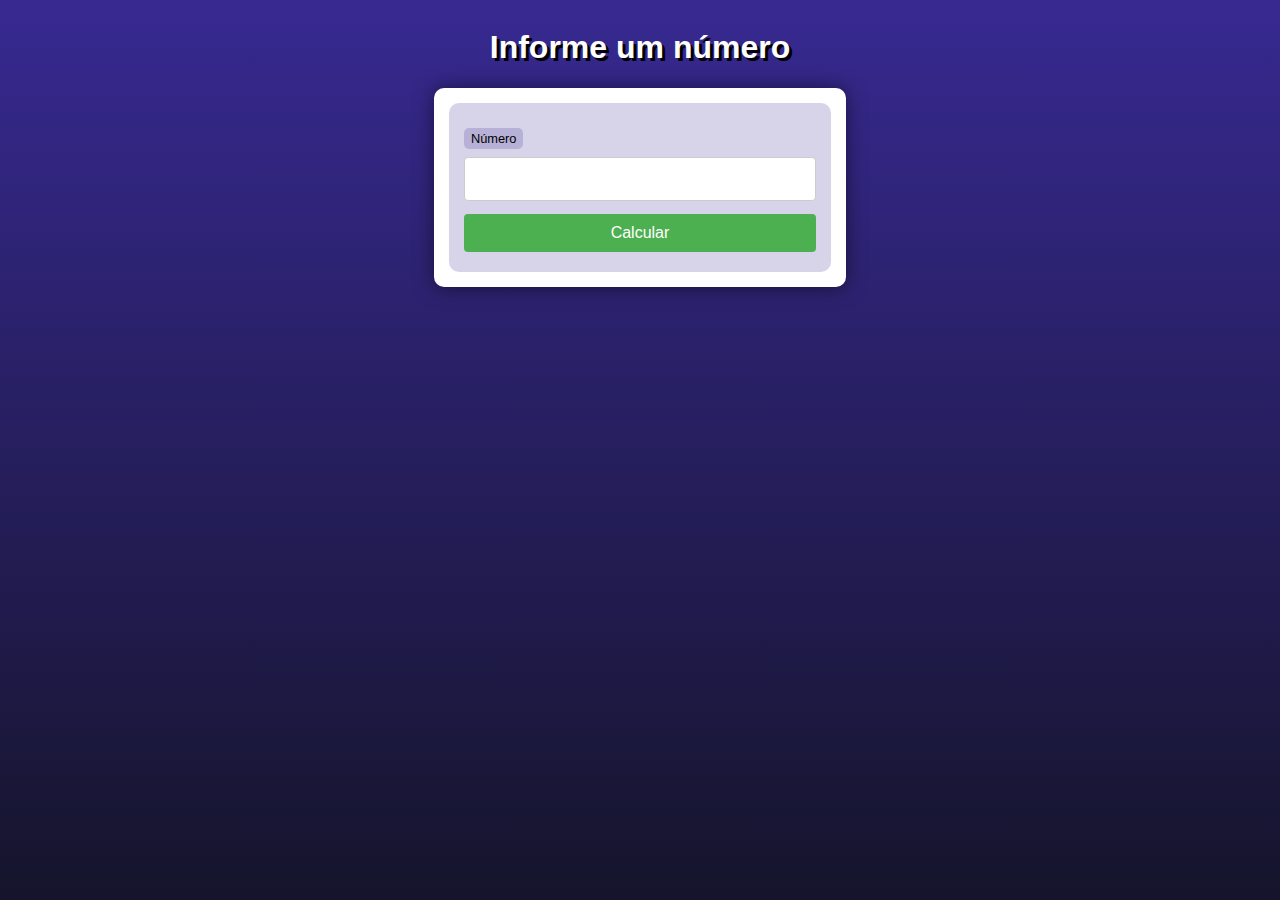
<file: cursophp/desafios/d001/index.html>
<!DOCTYPE html>
<html lang="pt-br">
<head>
    <meta charset="UTF-8">
    <meta name="viewport" content="width=device-width, initial-scale=1.0">
    <title>Desafio PHP</title>
    <link rel="stylesheet" href="style.css">
</head>
<body>
    <header>
        <h1>Informe um número</h1>
    </header>
    <section>
        <form action="d001.php" method="get">
            <label for="numero">Número </label>
            <input type="number" name="numero" id="idnumero">
            <input type="submit" value="Calcular">
        </form>
    </section>
</body>
</html>
</file>
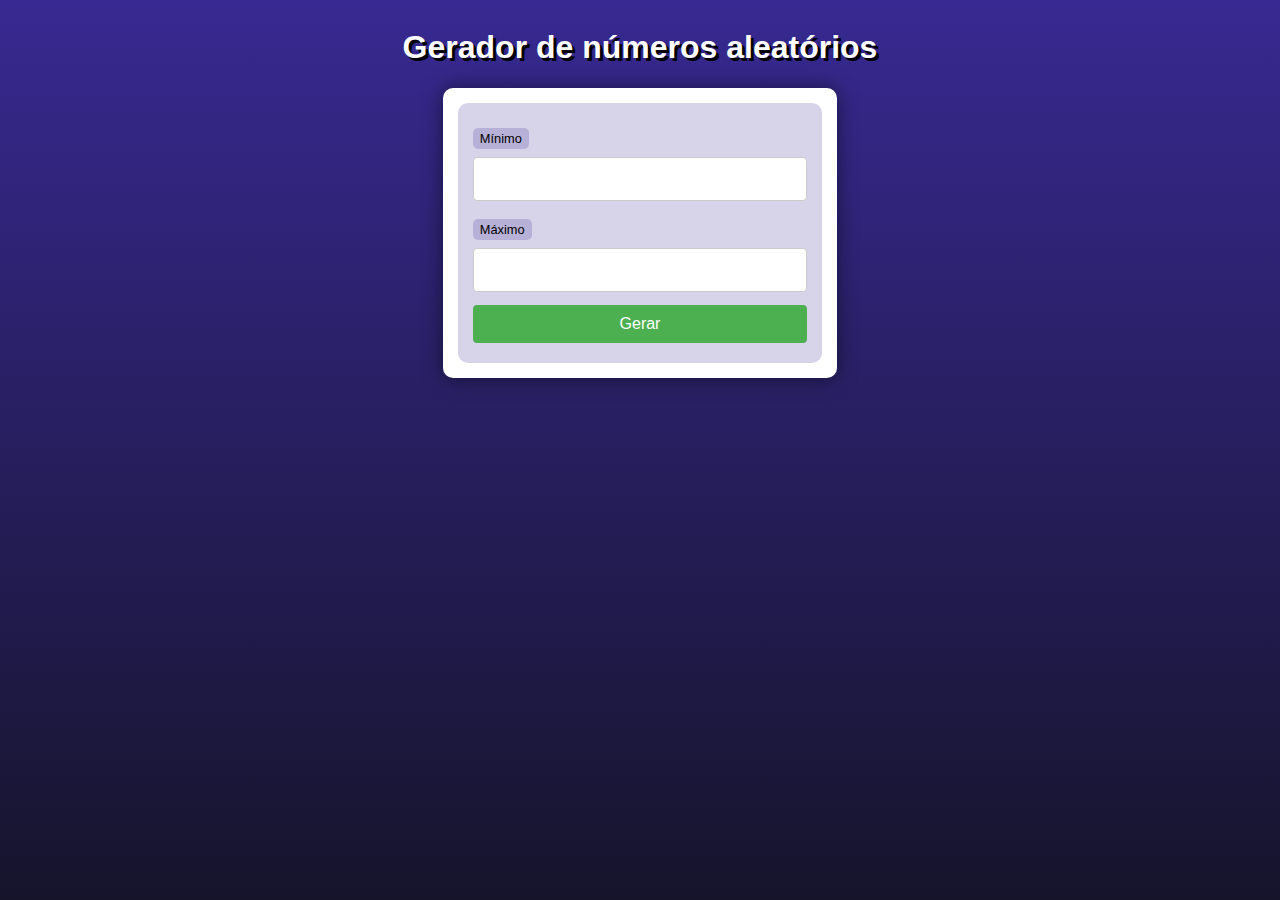
<file: cursophp/desafios/d002/index.html>
<!DOCTYPE html>
<html lang="pt-br">
<head>
    <meta charset="UTF-8">
    <meta name="viewport" content="width=device-width, initial-scale=1.0">
    <title>Desafio PHP</title>
    <link rel="stylesheet" href="style.css">
</head>
<body>
    <header>
        <h1>Gerador de números aleatórios</h1>
    </header>
    <section>
        <form action="resultado.php" method="get">
            <label for="min">Mínimo</label>
            <input type="number" name="min" id="idmin">
            <label for="max">Máximo</label>
            <input type="number" name="max" id="idmax">
            <input type="submit" value="Gerar">
        </form>
    </section>
</body>
</html>
</file>
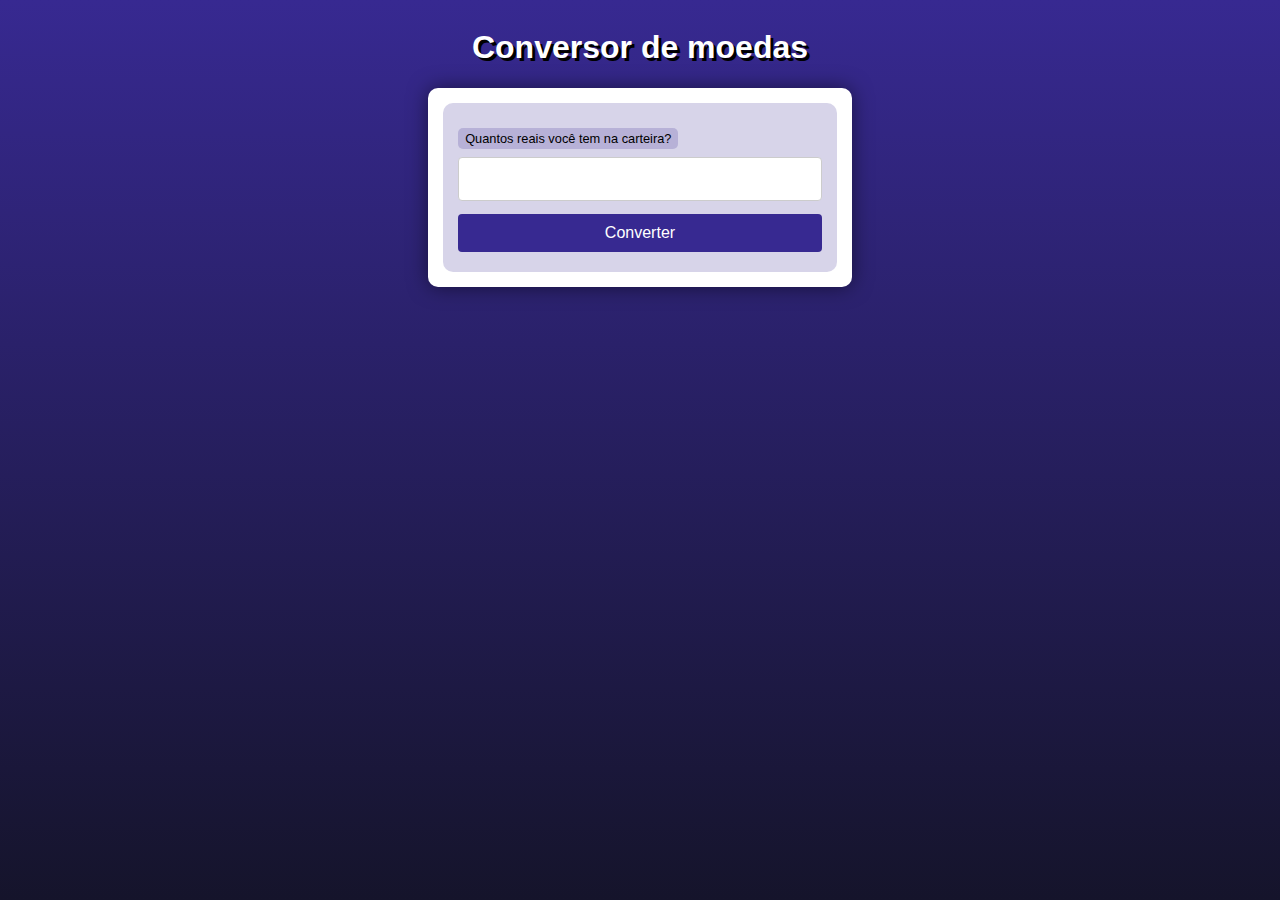
<file: cursophp/desafios/d003/index.html>
<!DOCTYPE html>
<html lang="pt-br">
<head>
    <meta charset="UTF-8">
    <meta name="viewport" content="width=device-width, initial-scale=1.0">
    <title>Desafio PHP</title>
    <link rel="stylesheet" href="style.css">
</head>
<body>
        <header>
            <h1>Conversor de moedas</h1>
        </header>
    <section>
        <form action="conversor.php" method="get">
            <label for="qtdreais">Quantos reais você tem na carteira?</label>
            <input type="number" name="qtdreais" id="idqtdreais" step="0.01">
            <button type="submit">Converter</button>
        </form>
    </section>
</body>
</html>
</file>
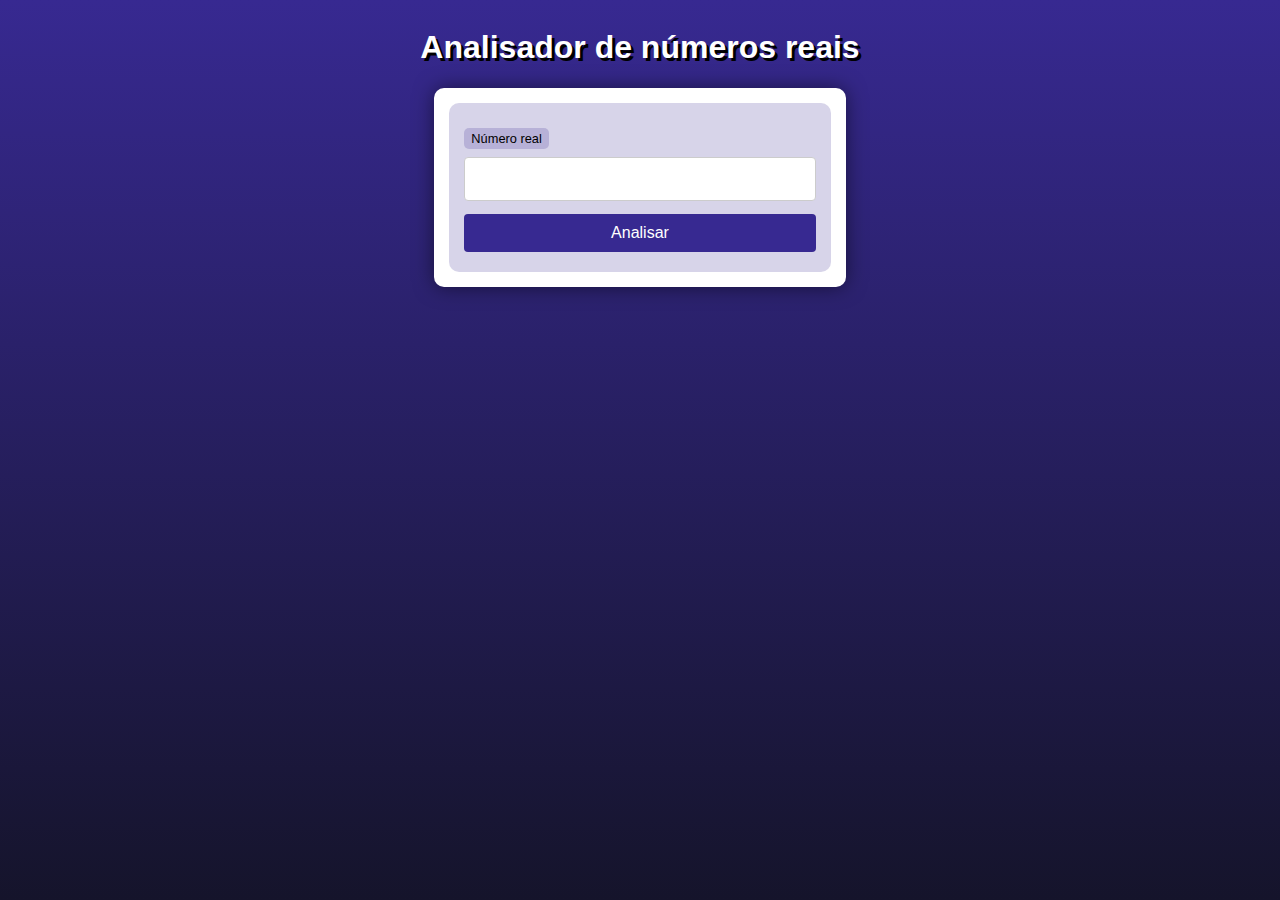
<file: cursophp/desafios/d005/index.html>
<!DOCTYPE html>
<html lang="pt-br">
<head>
    <meta charset="UTF-8">
    <meta name="viewport" content="width=device-width, initial-scale=1.0">
    <title>Desafio PHP</title>
    <link rel="stylesheet" href="style.css">
</head>
<body>
        <header>
            <h1>Analisador de números reais</h1>
        </header>
    <section>
        <form action="analisador.php" method="get">
            <label for="num">Número real</label>
            <input type="number" name="num" id="idnum" step="0.001">
            <button type="submit">Analisar</button>
        </form>
    </section>
</body>
</html>
</file>
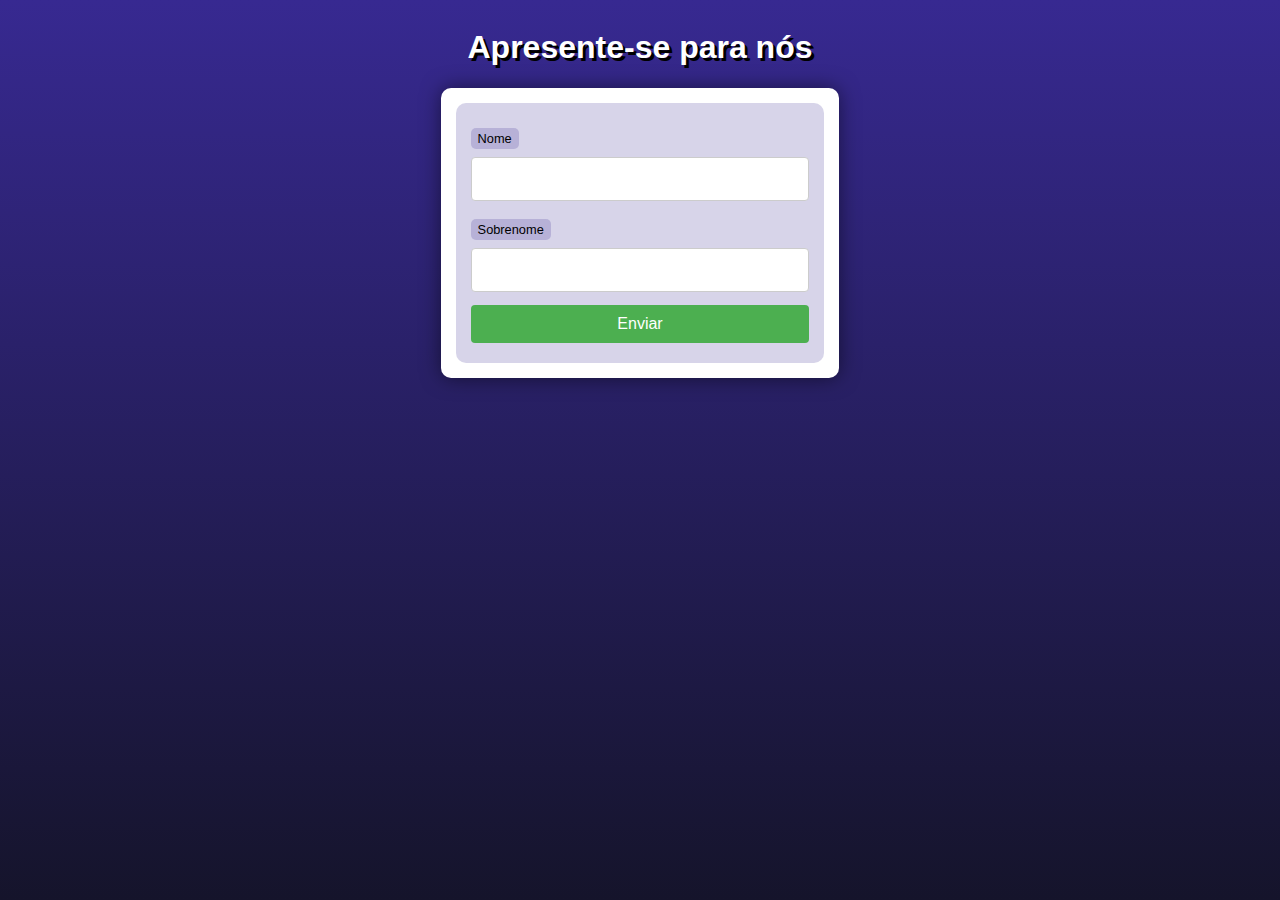
<file: cursophp/exercicios/ex004/index.html>
<!DOCTYPE html>
<html lang="pt-br">
<head>
    <meta charset="UTF-8">
    <meta name="viewport" content="width=device-width, initial-scale=1.0">
    <title>Interação com Formulário</title>
    <link rel="stylesheet" href="style.css">
</head>
<body>
    <header>
        <h1>Apresente-se para nós</h1>
    </header>
    <section>
        <form action="cad.php" method="get">
            <label for="nome">Nome </label>
            <input type="text" name="nome" id="idnome">
            <label for="sobrenome">Sobrenome </label>
            <input type="text" name="sobrenome" id="idsobrenome">
            <input type="submit" value="Enviar">
        </form>
    </section>
</body>
</html>
</file>
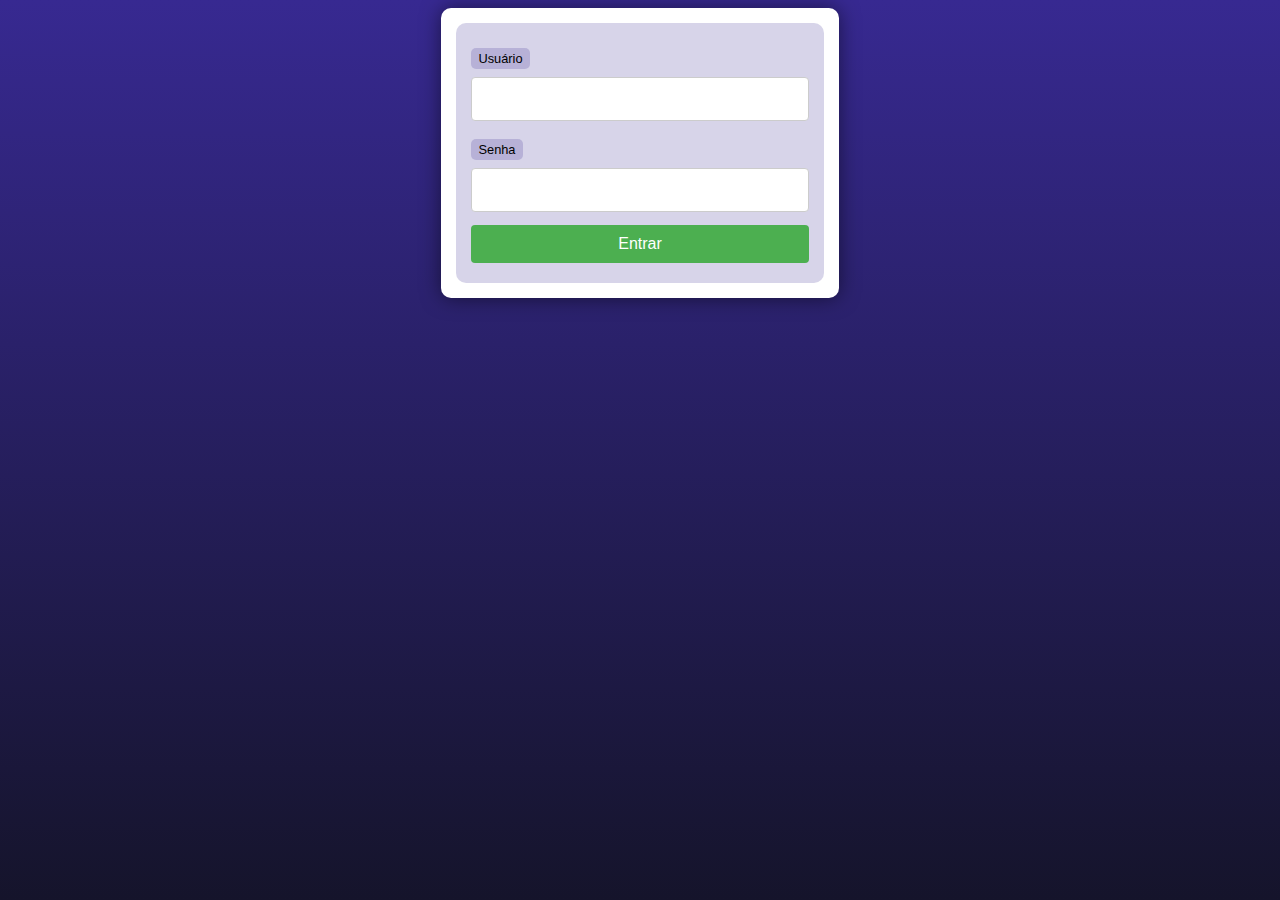
<file: cursophp/exercicios/ex006/form.html>
<!DOCTYPE html>
<html lang="pt-br">
<head>
    <meta charset="UTF-8">
    <meta name="viewport" content="width=device-width, initial-scale=1.0">
    <title>Exercício PHP</title>
    <link rel="stylesheet" href="style.css">
</head>
<body>
    <main>
        <form action="superglobais.php?tipo=aluno&turno=noturno" method="post">
            <label for="usuario">Usuário</label>
            <input type="text" name="usuario" id="idusuaio">
            <label for="senha">Senha</label>
            <input type="password" name="senha" id="idsenha">
            <input type="submit" value="Entrar">
        </form>
    </main>
</body>
</html>
</file>
<file: cursophp/desafios/d001/style.css>
@charset "UTF-8";

* {
    font-family: Verdana, Geneva, Tahoma, sans-serif;
    box-sizing: border-box;
}

/* ELEMENTOS DA INTERFACE */

body {
    background-color: #15142b;
    background-image: linear-gradient(180deg, #372991, #15142b);
    background-repeat: no-repeat;
    background-position: center center;
    background-size: cover;
    background-attachment: fixed;

    display: flex;
    flex-direction: column;
    flex-wrap: nowrap;
    justify-content: center;
    align-items: center;
}

header, main, section, article {
    max-width: 700px;
}

header > h1 {
    color: white;
    text-shadow: 3px 3px 0px black;
}

main, section, article {
    background-color: white;
    padding: 15px;
    margin-bottom: 20px;
    border-radius: 10px;
    box-shadow: 0px 0px 20px rgba(0, 0, 0, 0.502);
}

footer {
    display: block;
    width: 100vw;
    background-color: #291f6c;
    color: white;
    text-align: center;
    margin-top: auto;
    padding: 5px;
}

p {
    text-align: justify;
    line-height: 1.5em;
}

h2, h3, h4 {
    color: #372991;
    margin: 0 0 10px 0;
}

a {
    color: #15142b;
    background-color: rgba(55, 41, 145, 0.1);
    padding: 0 3px;
    font-weight: 600;
    text-decoration: none;
    border-bottom: .5px dotted #372991;
}

a:hover {
    color: #372991;
    border-bottom: 1px solid #372991;
}

/* TABELAS E LISTAS */

table {
    min-width: 400px;
    border-spacing: 0px;
    border: 0.5px solid #372991;
    margin: 10px auto;
}

table th {
    background-color: #372991;
    color: white;
    padding: 5px;
    text-align: left;
}

table td {
    padding: 5px;
}

table tr {
    background-color: rgba(55, 41, 145, 0.05);
}

table tr:nth-child(odd) {
    background-color: rgba(55, 41, 145, 0.3);
}

table.divisao {
    border: 1px solid white;
}

table.divisao td {
    background-color: white;
    padding: 20px;
    text-align: center;
    font-size: 2.5em;
}

table.divisao  tr:nth-child(1) td:nth-child(2) {
    border-bottom: 3px solid black;
    border-left: 3px solid black;
}

table.divisao tr:nth-child(2) td:nth-child(2) {
    border-left: 3px solid black;
}

table.divisao tr:nth-child(2) td:nth-child(1) {
    text-decoration: underline;
}

ul > li::marker {
    color: #372991;
}

/* ELEMENTOS DE FORMULÁRIO */

form {
    background-color: rgba(55, 41, 145, 0.2);
    padding: 15px;
    border-radius: 10px;
    
}

form label {
    display: block;
    width: fit-content;
    font-size: 0.8em;
    font-weight: 100;
    background-color: rgba(55, 41, 145, 0.2);
    padding: 3px 7px;
    margin-top: 10px;
    margin-bottom: 0px;
    border-radius: 5px;
}

input[type=text], [type=number], select, input[type=date], input[type=date], input[type=datetime], input[type=email], input[type=month], input[type=password], input[type=range], input[type=tel], input[type=time], input[type=week] {
    width: 100%;
    padding: 12px 20px;
    font-size: 1em;
    margin: 8px 0;
    display: inline-block;
    border: 1px solid #ccc;
    border-radius: 4px;
    box-sizing: border-box;
}
  
input[type=submit] {
    width: 100%;
    background-color: #4CAF50;
    font-size: 1em;
    color: white;
    padding: 10px 20px;
    margin: 5px 0;
    border: none;
    border-radius: 4px;
    cursor: pointer;
}
  
input[type=submit]:hover {
    background-color: #45a049;
}

input[type=reset] {
    width: 100%;
    background-color: #eb9903;
    font-size: 1em;
    color: white;
    padding: 10px 20px;
    margin: 5px 0;
    border: none;
    border-radius: 4px;
    cursor: pointer;
}

input[type=reset]:hover {
    background-color: #c27013;
}

input[type=button], button {
    width: 100%;
    background-color: #372991;
    font-size: 1em;
    color: white;
    padding: 10px 20px;
    margin: 5px 0;
    border: none;
    border-radius: 4px;
    cursor: pointer;
}

input[type=button]:hover, button:hover {
    background-color: #291f6c;
}

fieldset {
    border: 0.5px dotted #372991;
}

fieldset > legend {
    font-size: 0.8em;
    font-weight: 100;
    background-color: rgba(55, 41, 145, 0.2);
    padding: 3px 7px;
    border-radius: 5px;
}

input[type=radio] + label, input[type=checkbox] + label {
    display: inline-block;
    font-size: 1em;
    background-color: rgba(0, 0, 0, 0);
}
</file>
<file: cursophp/desafios/d002/style.css>
@charset "UTF-8";

* {
    font-family: Verdana, Geneva, Tahoma, sans-serif;
    box-sizing: border-box;
}

/* ELEMENTOS DA INTERFACE */

body {
    background-color: #15142b;
    background-image: linear-gradient(180deg, #372991, #15142b);
    background-repeat: no-repeat;
    background-position: center center;
    background-size: cover;
    background-attachment: fixed;

    display: flex;
    flex-direction: column;
    flex-wrap: nowrap;
    justify-content: center;
    align-items: center;
}

header, main, section, article {
    max-width: 700px;
}

header > h1 {
    color: white;
    text-shadow: 3px 3px 0px black;
}

main, section, article {
    background-color: white;
    padding: 15px;
    margin-bottom: 20px;
    border-radius: 10px;
    box-shadow: 0px 0px 20px rgba(0, 0, 0, 0.502);
}

footer {
    display: block;
    width: 100vw;
    background-color: #291f6c;
    color: white;
    text-align: center;
    margin-top: auto;
    padding: 5px;
}

p {
    text-align: justify;
    line-height: 1.5em;
}

h2, h3, h4 {
    color: #372991;
    margin: 0 0 10px 0;
}

a {
    color: #15142b;
    background-color: rgba(55, 41, 145, 0.1);
    padding: 0 3px;
    font-weight: 600;
    text-decoration: none;
    border-bottom: .5px dotted #372991;
}

a:hover {
    color: #372991;
    border-bottom: 1px solid #372991;
}

/* TABELAS E LISTAS */

table {
    min-width: 400px;
    border-spacing: 0px;
    border: 0.5px solid #372991;
    margin: 10px auto;
}

table th {
    background-color: #372991;
    color: white;
    padding: 5px;
    text-align: left;
}

table td {
    padding: 5px;
}

table tr {
    background-color: rgba(55, 41, 145, 0.05);
}

table tr:nth-child(odd) {
    background-color: rgba(55, 41, 145, 0.3);
}

table.divisao {
    border: 1px solid white;
}

table.divisao td {
    background-color: white;
    padding: 20px;
    text-align: center;
    font-size: 2.5em;
}

table.divisao  tr:nth-child(1) td:nth-child(2) {
    border-bottom: 3px solid black;
    border-left: 3px solid black;
}

table.divisao tr:nth-child(2) td:nth-child(2) {
    border-left: 3px solid black;
}

table.divisao tr:nth-child(2) td:nth-child(1) {
    text-decoration: underline;
}

ul > li::marker {
    color: #372991;
}

/* ELEMENTOS DE FORMULÁRIO */

form {
    background-color: rgba(55, 41, 145, 0.2);
    padding: 15px;
    border-radius: 10px;
    
}

form label {
    display: block;
    width: fit-content;
    font-size: 0.8em;
    font-weight: 100;
    background-color: rgba(55, 41, 145, 0.2);
    padding: 3px 7px;
    margin-top: 10px;
    margin-bottom: 0px;
    border-radius: 5px;
}

input[type=text], [type=number], select, input[type=date], input[type=date], input[type=datetime], input[type=email], input[type=month], input[type=password], input[type=range], input[type=tel], input[type=time], input[type=week] {
    width: 100%;
    padding: 12px 20px;
    font-size: 1em;
    margin: 8px 0;
    display: inline-block;
    border: 1px solid #ccc;
    border-radius: 4px;
    box-sizing: border-box;
}
  
input[type=submit] {
    width: 100%;
    background-color: #4CAF50;
    font-size: 1em;
    color: white;
    padding: 10px 20px;
    margin: 5px 0;
    border: none;
    border-radius: 4px;
    cursor: pointer;
}
  
input[type=submit]:hover {
    background-color: #45a049;
}

input[type=reset] {
    width: 100%;
    background-color: #eb9903;
    font-size: 1em;
    color: white;
    padding: 10px 20px;
    margin: 5px 0;
    border: none;
    border-radius: 4px;
    cursor: pointer;
}

input[type=reset]:hover {
    background-color: #c27013;
}

input[type=button], button {
    width: 100%;
    background-color: #372991;
    font-size: 1em;
    color: white;
    padding: 10px 20px;
    margin: 5px 0;
    border: none;
    border-radius: 4px;
    cursor: pointer;
}

input[type=button]:hover, button:hover {
    background-color: #291f6c;
}

fieldset {
    border: 0.5px dotted #372991;
}

fieldset > legend {
    font-size: 0.8em;
    font-weight: 100;
    background-color: rgba(55, 41, 145, 0.2);
    padding: 3px 7px;
    border-radius: 5px;
}

input[type=radio] + label, input[type=checkbox] + label {
    display: inline-block;
    font-size: 1em;
    background-color: rgba(0, 0, 0, 0);
}
</file>
<file: cursophp/desafios/d003/style.css>
@charset "UTF-8";

* {
    font-family: Verdana, Geneva, Tahoma, sans-serif;
    box-sizing: border-box;
}

/* ELEMENTOS DA INTERFACE */

body {
    background-color: #15142b;
    background-image: linear-gradient(180deg, #372991, #15142b);
    background-repeat: no-repeat;
    background-position: center center;
    background-size: cover;
    background-attachment: fixed;

    display: flex;
    flex-direction: column;
    flex-wrap: nowrap;
    justify-content: center;
    align-items: center;
}

header, main, section, article {
    max-width: 700px;
}

header > h1 {
    color: white;
    text-shadow: 3px 3px 0px black;
}

main, section, article {
    background-color: white;
    padding: 15px;
    margin-bottom: 20px;
    border-radius: 10px;
    box-shadow: 0px 0px 20px rgba(0, 0, 0, 0.502);
}

footer {
    display: block;
    width: 100vw;
    background-color: #291f6c;
    color: white;
    text-align: center;
    margin-top: auto;
    padding: 5px;
}

p {
    text-align: justify;
    line-height: 1.5em;
}

h2, h3, h4 {
    color: #372991;
    margin: 0 0 10px 0;
}

a {
    color: #15142b;
    background-color: rgba(55, 41, 145, 0.1);
    padding: 0 3px;
    font-weight: 600;
    text-decoration: none;
    border-bottom: .5px dotted #372991;
}

a:hover {
    color: #372991;
    border-bottom: 1px solid #372991;
}

/* TABELAS E LISTAS */

table {
    min-width: 400px;
    border-spacing: 0px;
    border: 0.5px solid #372991;
    margin: 10px auto;
}

table th {
    background-color: #372991;
    color: white;
    padding: 5px;
    text-align: left;
}

table td {
    padding: 5px;
}

table tr {
    background-color: rgba(55, 41, 145, 0.05);
}

table tr:nth-child(odd) {
    background-color: rgba(55, 41, 145, 0.3);
}

table.divisao {
    border: 1px solid white;
}

table.divisao td {
    background-color: white;
    padding: 20px;
    text-align: center;
    font-size: 2.5em;
}

table.divisao  tr:nth-child(1) td:nth-child(2) {
    border-bottom: 3px solid black;
    border-left: 3px solid black;
}

table.divisao tr:nth-child(2) td:nth-child(2) {
    border-left: 3px solid black;
}

table.divisao tr:nth-child(2) td:nth-child(1) {
    text-decoration: underline;
}

ul > li::marker {
    color: #372991;
}

/* ELEMENTOS DE FORMULÁRIO */

form {
    background-color: rgba(55, 41, 145, 0.2);
    padding: 15px;
    border-radius: 10px;
    
}

form label {
    display: block;
    width: fit-content;
    font-size: 0.8em;
    font-weight: 100;
    background-color: rgba(55, 41, 145, 0.2);
    padding: 3px 7px;
    margin-top: 10px;
    margin-bottom: 0px;
    border-radius: 5px;
}

input[type=text], [type=number], select, input[type=date], input[type=date], input[type=datetime], input[type=email], input[type=month], input[type=password], input[type=range], input[type=tel], input[type=time], input[type=week] {
    width: 100%;
    padding: 12px 20px;
    font-size: 1em;
    margin: 8px 0;
    display: inline-block;
    border: 1px solid #ccc;
    border-radius: 4px;
    box-sizing: border-box;
}
  
input[type=submit] {
    width: 100%;
    background-color: #4CAF50;
    font-size: 1em;
    color: white;
    padding: 10px 20px;
    margin: 5px 0;
    border: none;
    border-radius: 4px;
    cursor: pointer;
}
  
input[type=submit]:hover {
    background-color: #45a049;
}

input[type=reset] {
    width: 100%;
    background-color: #eb9903;
    font-size: 1em;
    color: white;
    padding: 10px 20px;
    margin: 5px 0;
    border: none;
    border-radius: 4px;
    cursor: pointer;
}

input[type=reset]:hover {
    background-color: #c27013;
}

input[type=button], button {
    width: 100%;
    background-color: #372991;
    font-size: 1em;
    color: white;
    padding: 10px 20px;
    margin: 5px 0;
    border: none;
    border-radius: 4px;
    cursor: pointer;
}

input[type=button]:hover, button:hover {
    background-color: #291f6c;
}

fieldset {
    border: 0.5px dotted #372991;
}

fieldset > legend {
    font-size: 0.8em;
    font-weight: 100;
    background-color: rgba(55, 41, 145, 0.2);
    padding: 3px 7px;
    border-radius: 5px;
}

input[type=radio] + label, input[type=checkbox] + label {
    display: inline-block;
    font-size: 1em;
    background-color: rgba(0, 0, 0, 0);
}
</file>
<file: cursophp/desafios/d005/style.css>
@charset "UTF-8";

* {
    font-family: Verdana, Geneva, Tahoma, sans-serif;
    box-sizing: border-box;
}

/* ELEMENTOS DA INTERFACE */

body {
    background-color: #15142b;
    background-image: linear-gradient(180deg, #372991, #15142b);
    background-repeat: no-repeat;
    background-position: center center;
    background-size: cover;
    background-attachment: fixed;

    display: flex;
    flex-direction: column;
    flex-wrap: nowrap;
    justify-content: center;
    align-items: center;
}

header, main, section, article {
    max-width: 700px;
}

header > h1 {
    color: white;
    text-shadow: 3px 3px 0px black;
}

main, section, article {
    background-color: white;
    padding: 15px;
    margin-bottom: 20px;
    border-radius: 10px;
    box-shadow: 0px 0px 20px rgba(0, 0, 0, 0.502);
}

footer {
    display: block;
    width: 100vw;
    background-color: #291f6c;
    color: white;
    text-align: center;
    margin-top: auto;
    padding: 5px;
}

p {
    text-align: justify;
    line-height: 1.5em;
}

h2, h3, h4 {
    color: #372991;
    margin: 0 0 10px 0;
}

a {
    color: #15142b;
    background-color: rgba(55, 41, 145, 0.1);
    padding: 0 3px;
    font-weight: 600;
    text-decoration: none;
    border-bottom: .5px dotted #372991;
}

a:hover {
    color: #372991;
    border-bottom: 1px solid #372991;
}

/* TABELAS E LISTAS */

table {
    min-width: 400px;
    border-spacing: 0px;
    border: 0.5px solid #372991;
    margin: 10px auto;
}

table th {
    background-color: #372991;
    color: white;
    padding: 5px;
    text-align: left;
}

table td {
    padding: 5px;
}

table tr {
    background-color: rgba(55, 41, 145, 0.05);
}

table tr:nth-child(odd) {
    background-color: rgba(55, 41, 145, 0.3);
}

table.divisao {
    border: 1px solid white;
}

table.divisao td {
    background-color: white;
    padding: 20px;
    text-align: center;
    font-size: 2.5em;
}

table.divisao  tr:nth-child(1) td:nth-child(2) {
    border-bottom: 3px solid black;
    border-left: 3px solid black;
}

table.divisao tr:nth-child(2) td:nth-child(2) {
    border-left: 3px solid black;
}

table.divisao tr:nth-child(2) td:nth-child(1) {
    text-decoration: underline;
}

ul > li::marker {
    color: #372991;
}

/* ELEMENTOS DE FORMULÁRIO */

form {
    background-color: rgba(55, 41, 145, 0.2);
    padding: 15px;
    border-radius: 10px;
    
}

form label {
    display: block;
    width: fit-content;
    font-size: 0.8em;
    font-weight: 100;
    background-color: rgba(55, 41, 145, 0.2);
    padding: 3px 7px;
    margin-top: 10px;
    margin-bottom: 0px;
    border-radius: 5px;
}

input[type=text], [type=number], select, input[type=date], input[type=date], input[type=datetime], input[type=email], input[type=month], input[type=password], input[type=range], input[type=tel], input[type=time], input[type=week] {
    width: 100%;
    padding: 12px 20px;
    font-size: 1em;
    margin: 8px 0;
    display: inline-block;
    border: 1px solid #ccc;
    border-radius: 4px;
    box-sizing: border-box;
}
  
input[type=submit] {
    width: 100%;
    background-color: #4CAF50;
    font-size: 1em;
    color: white;
    padding: 10px 20px;
    margin: 5px 0;
    border: none;
    border-radius: 4px;
    cursor: pointer;
}
  
input[type=submit]:hover {
    background-color: #45a049;
}

input[type=reset] {
    width: 100%;
    background-color: #eb9903;
    font-size: 1em;
    color: white;
    padding: 10px 20px;
    margin: 5px 0;
    border: none;
    border-radius: 4px;
    cursor: pointer;
}

input[type=reset]:hover {
    background-color: #c27013;
}

input[type=button], button {
    width: 100%;
    background-color: #372991;
    font-size: 1em;
    color: white;
    padding: 10px 20px;
    margin: 5px 0;
    border: none;
    border-radius: 4px;
    cursor: pointer;
}

input[type=button]:hover, button:hover {
    background-color: #291f6c;
}

fieldset {
    border: 0.5px dotted #372991;
}

fieldset > legend {
    font-size: 0.8em;
    font-weight: 100;
    background-color: rgba(55, 41, 145, 0.2);
    padding: 3px 7px;
    border-radius: 5px;
}

input[type=radio] + label, input[type=checkbox] + label {
    display: inline-block;
    font-size: 1em;
    background-color: rgba(0, 0, 0, 0);
}
</file>
<file: cursophp/exercicios/ex004/style.css>
@charset "UTF-8";

* {
    font-family: Verdana, Geneva, Tahoma, sans-serif;
    box-sizing: border-box;
}

/* ELEMENTOS DA INTERFACE */

body {
    background-color: #15142b;
    background-image: linear-gradient(180deg, #372991, #15142b);
    background-repeat: no-repeat;
    background-position: center center;
    background-size: cover;
    background-attachment: fixed;

    display: flex;
    flex-direction: column;
    flex-wrap: nowrap;
    justify-content: center;
    align-items: center;
}

header, main, section, article {
    max-width: 700px;
}

header > h1 {
    color: white;
    text-shadow: 3px 3px 0px black;
}

main, section, article {
    background-color: white;
    padding: 15px;
    margin-bottom: 20px;
    border-radius: 10px;
    box-shadow: 0px 0px 20px rgba(0, 0, 0, 0.502);
}

footer {
    display: block;
    width: 100vw;
    background-color: #291f6c;
    color: white;
    text-align: center;
    margin-top: auto;
    padding: 5px;
}

p {
    text-align: justify;
    line-height: 1.5em;
}

h2, h3, h4 {
    color: #372991;
    margin: 0 0 10px 0;
}

a {
    color: #15142b;
    background-color: rgba(55, 41, 145, 0.1);
    padding: 0 3px;
    font-weight: 600;
    text-decoration: none;
    border-bottom: .5px dotted #372991;
}

a:hover {
    color: #372991;
    border-bottom: 1px solid #372991;
}

/* TABELAS E LISTAS */

table {
    min-width: 400px;
    border-spacing: 0px;
    border: 0.5px solid #372991;
    margin: 10px auto;
}

table th {
    background-color: #372991;
    color: white;
    padding: 5px;
    text-align: left;
}

table td {
    padding: 5px;
}

table tr {
    background-color: rgba(55, 41, 145, 0.05);
}

table tr:nth-child(odd) {
    background-color: rgba(55, 41, 145, 0.3);
}

table.divisao {
    border: 1px solid white;
}

table.divisao td {
    background-color: white;
    padding: 20px;
    text-align: center;
    font-size: 2.5em;
}

table.divisao  tr:nth-child(1) td:nth-child(2) {
    border-bottom: 3px solid black;
    border-left: 3px solid black;
}

table.divisao tr:nth-child(2) td:nth-child(2) {
    border-left: 3px solid black;
}

table.divisao tr:nth-child(2) td:nth-child(1) {
    text-decoration: underline;
}

ul > li::marker {
    color: #372991;
}

/* ELEMENTOS DE FORMULÁRIO */

form {
    background-color: rgba(55, 41, 145, 0.2);
    padding: 15px;
    border-radius: 10px;
    
}

form label {
    display: block;
    width: fit-content;
    font-size: 0.8em;
    font-weight: 100;
    background-color: rgba(55, 41, 145, 0.2);
    padding: 3px 7px;
    margin-top: 10px;
    margin-bottom: 0px;
    border-radius: 5px;
}

input[type=text], [type=number], select, input[type=date], input[type=date], input[type=datetime], input[type=email], input[type=month], input[type=password], input[type=range], input[type=tel], input[type=time], input[type=week] {
    width: 100%;
    padding: 12px 20px;
    font-size: 1em;
    margin: 8px 0;
    display: inline-block;
    border: 1px solid #ccc;
    border-radius: 4px;
    box-sizing: border-box;
}
  
input[type=submit] {
    width: 100%;
    background-color: #4CAF50;
    font-size: 1em;
    color: white;
    padding: 10px 20px;
    margin: 5px 0;
    border: none;
    border-radius: 4px;
    cursor: pointer;
}
  
input[type=submit]:hover {
    background-color: #45a049;
}

input[type=reset] {
    width: 100%;
    background-color: #eb9903;
    font-size: 1em;
    color: white;
    padding: 10px 20px;
    margin: 5px 0;
    border: none;
    border-radius: 4px;
    cursor: pointer;
}

input[type=reset]:hover {
    background-color: #c27013;
}

input[type=button], button {
    width: 100%;
    background-color: #372991;
    font-size: 1em;
    color: white;
    padding: 10px 20px;
    margin: 5px 0;
    border: none;
    border-radius: 4px;
    cursor: pointer;
}

input[type=button]:hover, button:hover {
    background-color: #291f6c;
}

fieldset {
    border: 0.5px dotted #372991;
}

fieldset > legend {
    font-size: 0.8em;
    font-weight: 100;
    background-color: rgba(55, 41, 145, 0.2);
    padding: 3px 7px;
    border-radius: 5px;
}

input[type=radio] + label, input[type=checkbox] + label {
    display: inline-block;
    font-size: 1em;
    background-color: rgba(0, 0, 0, 0);
}
</file>
<file: cursophp/exercicios/ex006/style.css>
@charset "UTF-8";

* {
    font-family: Verdana, Geneva, Tahoma, sans-serif;
    box-sizing: border-box;
}

/* ELEMENTOS DA INTERFACE */

body {
    background-color: #15142b;
    background-image: linear-gradient(180deg, #372991, #15142b);
    background-repeat: no-repeat;
    background-position: center center;
    background-size: cover;
    background-attachment: fixed;

    display: flex;
    flex-direction: column;
    flex-wrap: nowrap;
    justify-content: center;
    align-items: center;
}

header, main, section, article {
    max-width: 700px;
}

header > h1 {
    color: white;
    text-shadow: 3px 3px 0px black;
}

main, section, article {
    background-color: white;
    padding: 15px;
    margin-bottom: 20px;
    border-radius: 10px;
    box-shadow: 0px 0px 20px rgba(0, 0, 0, 0.502);
}

footer {
    display: block;
    width: 100vw;
    background-color: #291f6c;
    color: white;
    text-align: center;
    margin-top: auto;
    padding: 5px;
}

p {
    text-align: justify;
    line-height: 1.5em;
}

h2, h3, h4 {
    color: #372991;
    margin: 0 0 10px 0;
}

a {
    color: #15142b;
    background-color: rgba(55, 41, 145, 0.1);
    padding: 0 3px;
    font-weight: 600;
    text-decoration: none;
    border-bottom: .5px dotted #372991;
}

a:hover {
    color: #372991;
    border-bottom: 1px solid #372991;
}

/* TABELAS E LISTAS */

table {
    min-width: 400px;
    border-spacing: 0px;
    border: 0.5px solid #372991;
    margin: 10px auto;
}

table th {
    background-color: #372991;
    color: white;
    padding: 5px;
    text-align: left;
}

table td {
    padding: 5px;
}

table tr {
    background-color: rgba(55, 41, 145, 0.05);
}

table tr:nth-child(odd) {
    background-color: rgba(55, 41, 145, 0.3);
}

table.divisao {
    border: 1px solid white;
}

table.divisao td {
    background-color: white;
    padding: 20px;
    text-align: center;
    font-size: 2.5em;
}

table.divisao  tr:nth-child(1) td:nth-child(2) {
    border-bottom: 3px solid black;
    border-left: 3px solid black;
}

table.divisao tr:nth-child(2) td:nth-child(2) {
    border-left: 3px solid black;
}

table.divisao tr:nth-child(2) td:nth-child(1) {
    text-decoration: underline;
}

ul > li::marker {
    color: #372991;
}

/* ELEMENTOS DE FORMULÁRIO */

form {
    background-color: rgba(55, 41, 145, 0.2);
    padding: 15px;
    border-radius: 10px;
    
}

form label {
    display: block;
    width: fit-content;
    font-size: 0.8em;
    font-weight: 100;
    background-color: rgba(55, 41, 145, 0.2);
    padding: 3px 7px;
    margin-top: 10px;
    margin-bottom: 0px;
    border-radius: 5px;
}

input[type=text], [type=number], select, input[type=date], input[type=date], input[type=datetime], input[type=email], input[type=month], input[type=password], input[type=range], input[type=tel], input[type=time], input[type=week] {
    width: 100%;
    padding: 12px 20px;
    font-size: 1em;
    margin: 8px 0;
    display: inline-block;
    border: 1px solid #ccc;
    border-radius: 4px;
    box-sizing: border-box;
}
  
input[type=submit] {
    width: 100%;
    background-color: #4CAF50;
    font-size: 1em;
    color: white;
    padding: 10px 20px;
    margin: 5px 0;
    border: none;
    border-radius: 4px;
    cursor: pointer;
}
  
input[type=submit]:hover {
    background-color: #45a049;
}

input[type=reset] {
    width: 100%;
    background-color: #eb9903;
    font-size: 1em;
    color: white;
    padding: 10px 20px;
    margin: 5px 0;
    border: none;
    border-radius: 4px;
    cursor: pointer;
}

input[type=reset]:hover {
    background-color: #c27013;
}

input[type=button], button {
    width: 100%;
    background-color: #372991;
    font-size: 1em;
    color: white;
    padding: 10px 20px;
    margin: 5px 0;
    border: none;
    border-radius: 4px;
    cursor: pointer;
}

input[type=button]:hover, button:hover {
    background-color: #291f6c;
}

fieldset {
    border: 0.5px dotted #372991;
}

fieldset > legend {
    font-size: 0.8em;
    font-weight: 100;
    background-color: rgba(55, 41, 145, 0.2);
    padding: 3px 7px;
    border-radius: 5px;
}

input[type=radio] + label, input[type=checkbox] + label {
    display: inline-block;
    font-size: 1em;
    background-color: rgba(0, 0, 0, 0);
}
</file>
